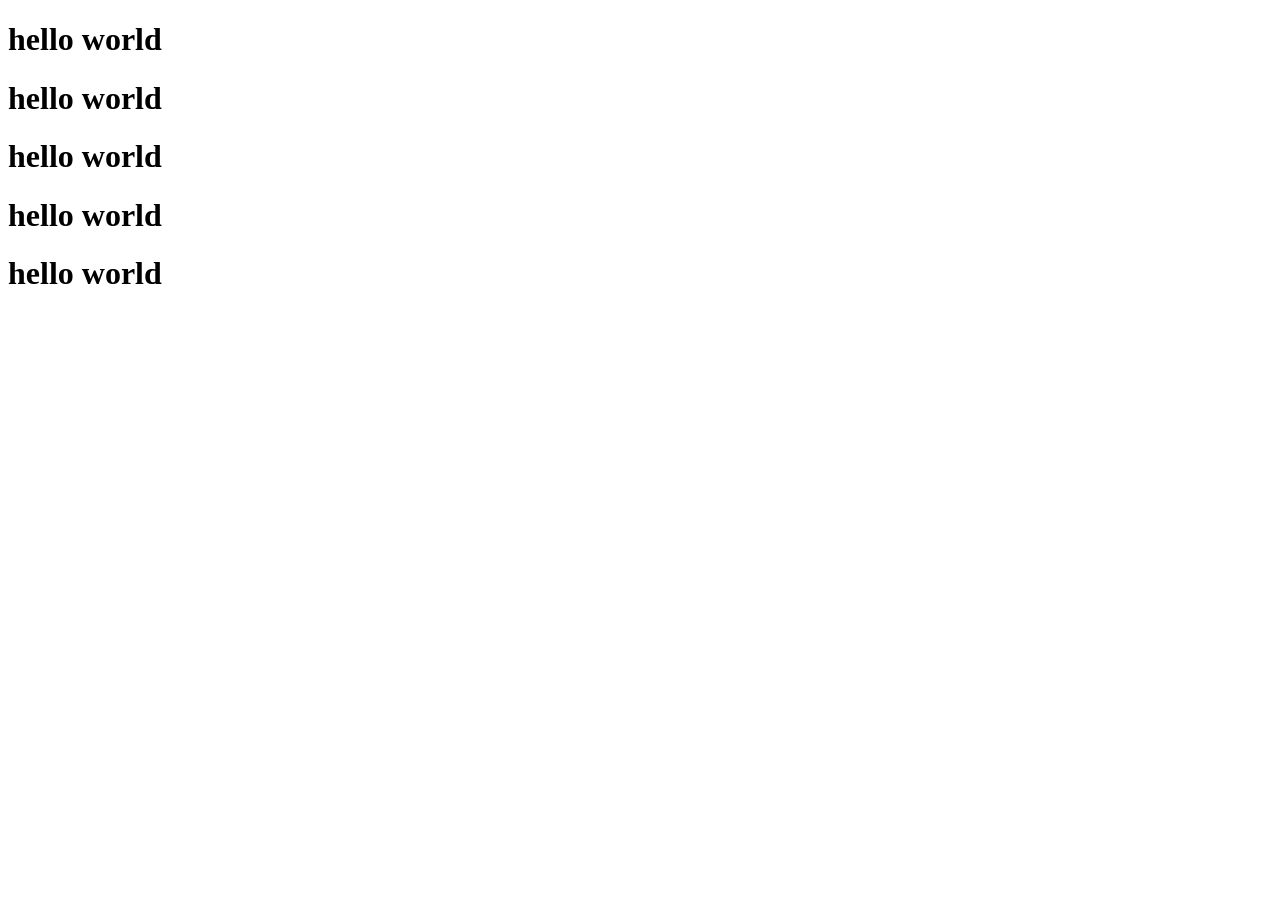
<file: pyWebTest/hello/templates/hello/index.html>
<!DOCTYPE html>
<html lang="en">
<head>
    <meta charset="UTF-8">
    <meta http-equiv="X-UA-Compatible" content="IE=edge">
    <meta name="viewport" content="width=device-width, initial-scale=1.0">
    <title>Document</title>
</head>
<body>
    <h1>hello world</h1>
    <h1>hello world</h1>
    <h1>hello world</h1>
    <h1>hello world</h1>
    <h1>hello world</h1>
</body>
</html>
</file>
